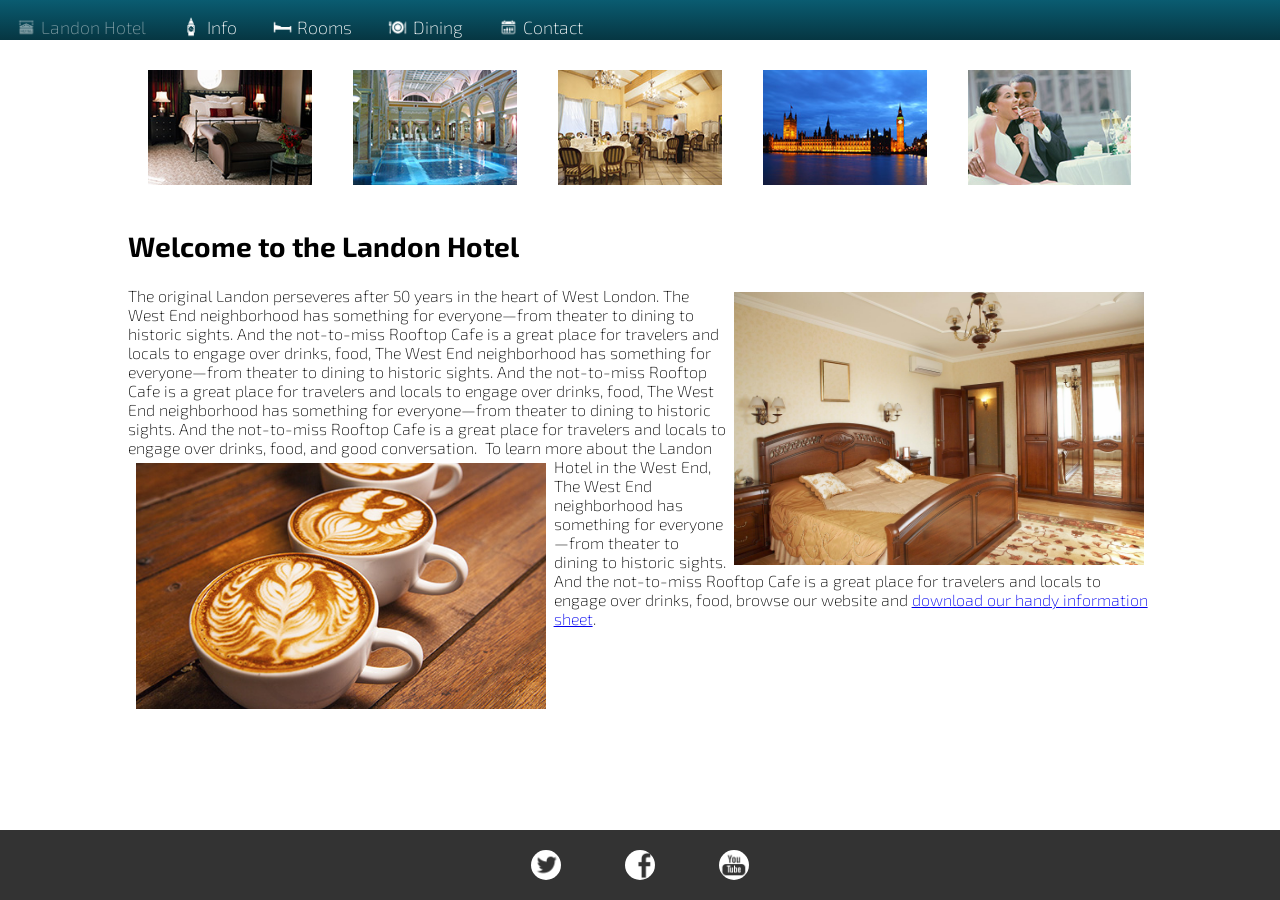
<file: Capitulo1/archivos_finales/1_3/index.html>
<!DOCTYPE html>
<html lang="en">
<head>
    <meta charset="UTF-8">
    <title>Landon Hotel</title>
    <link href="css/styles.css" rel="stylesheet">
</head>
<body>
    <div id="main-wrapper" class="index">
        <header class="degraqdado-base">
            <nav>
                <ul>
                    <li><a  class="icon icon1 disable" href="index.html">Landon Hotel</a></li>
                    <li ><a  class="icon icon2" href="info.html">Info</a></li>
                    <li ><a class="icon icon3" href="rooms.html">Rooms</a></li>
                    <li ><a class="icon icon4" href="dining.html">Dining</a></li>
                    <li><a class="icon icon5 " href="contact.html">Contact</a></li>
                </ul>
            </nav>
        </header>
        <main>
            <article class="content ">
                <div class="gallery">
                    <img src="assets/index/intro_room.jpg" alt="Intro Gallery Room Sample Pictures">
                    <img src="assets/index/intro_pool.jpg" alt="Intro Gallery Pool Sample Pictures">
                    <img src="assets/index/intro_dining.jpg" alt="Intro Gallery Dining Sample Pictures">
                    <img src="assets/index/intro_attractions.jpg" alt="Intro Gallery Attractions Sample Pictures">
                    <img class="hidesm" src="assets/index/intro_wedding.jpg" alt="Intro Gallery Dining Sample Pictures">
                </div>
                <h1>Welcome to the Landon Hotel</h1>
                <p class="contenedor-float">The original Landon perseveres after 50 years in the heart of West London. <img class="flotante" src="assets/rooms/rooms_victoria.jpg" /> The West End neighborhood has something for everyone—from theater to dining to historic sights. And the not-to-miss Rooftop Cafe is a great place for travelers and locals to engage over drinks, food, The West End neighborhood has something for everyone—from theater to dining to historic sights. And the not-to-miss Rooftop Cafe is a great place for travelers and locals to engage over drinks, food, The West End neighborhood has something for everyone—from theater to dining to historic sights. And the not-to-miss Rooftop Cafe is a great place for travelers and locals to engage over drinks, food, and good&nbsp;<img class="flotante left" src="assets/dining/dining_lattes.jpg" />conversation. &nbsp;To learn more about the Landon Hotel in the West End, The West End neighborhood has something for everyone—from theater to dining to historic sights. And the not-to-miss Rooftop Cafe is a great place for travelers and locals to engage over drinks, food, browse our website and <a href="files/landon_information_sheet_London.pdf">download our handy information sheet</a>.</p>
            </article>
        </main>

        <footer class="scene">
            <div id="socialmedia">
                <ul class="group">
                    <li><a href="https://twitter.com"><img class="icon_circle" src="assets/social/twitter.png" alt="icon for twitter"></a></li>
                    <li><a href="http://www.facebook.com"><img class="icon_circle" src="assets/social/facebook.png" alt="icon for facebook"></a></li>
                    <li><a href="http://www.youtube.com"><img class="icon_circle" src="assets/social/youtube.png" alt="icon for youtube"></a></li>
                </ul>
            </div>
        </footer>
    </div>
    <script src="js/main.js"></script>
</body>
</html>
</file>
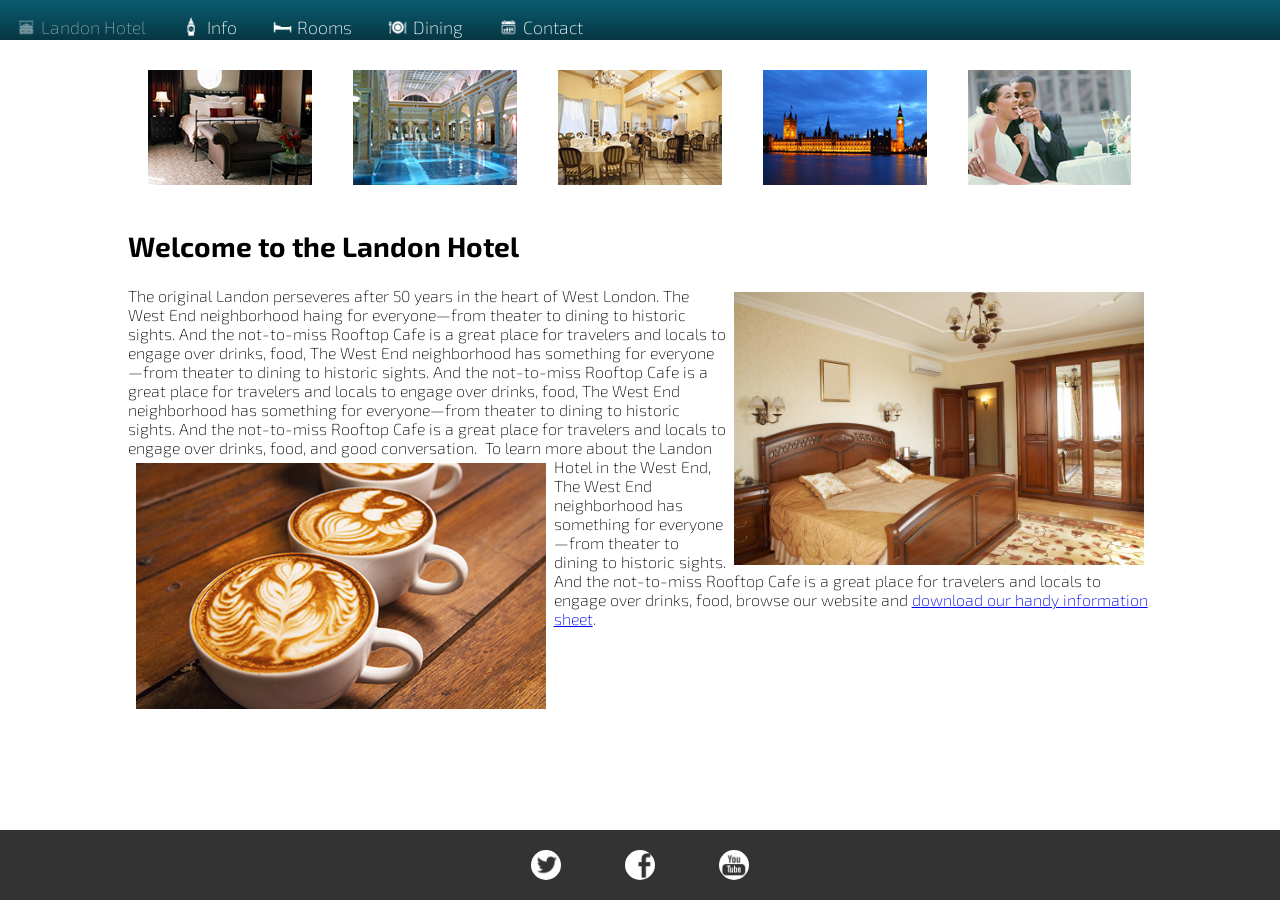
<file: Capitulo2/archivos_finales/2_1/index.html>
<!DOCTYPE html>
<html lang="en">
<head>
    <meta charset="UTF-8">
    <title>Landon Hotel</title>
    <link href="css/styles.css" rel="stylesheet">
</head>
<body>
    <div id="main-wrapper" class="index">
        <header class="degraqdado-base">
            <nav>
                <ul>
                    <li><a  class="icon icon1 disable" href="index.html">Landon Hotel</a></li>
                    <li ><a  class="icon icon2" href="info.html">Info</a></li>
                    <li ><a class="icon icon3" href="rooms.html">Rooms</a></li>
                    <li ><a class="icon icon4" href="dining.html">Dining</a></li>
                    <li><a class="icon icon5 " href="contact.html">Contact</a></li>
                </ul>
            </nav>
        </header>
        <main>
            <article class="content ">
                <div class="gallery">
                    <div class="zoon-info"><img src="assets/index/intro_room.jpg" alt="Intro Gallery Room Sample Pictures"></div>
                    <div class="zoon-info"><img src="assets/index/intro_pool.jpg" alt="Intro Gallery Pool Sample Pictures"></div>
                    <div class="zoon-info"><img src="assets/index/intro_dining.jpg" alt="Intro Gallery Dining Sample Pictures"></div>
                    <div class="zoon-info"><img src="assets/index/intro_attractions.jpg" alt="Intro Gallery Attractions Sample Pictures"></div>
                    <div class="zoon-info"><img class="hidesm" src="assets/index/intro_wedding.jpg" alt="Intro Gallery Dining Sample Pictures"></div>
                </div>
                <h1>Welcome to the Landon Hotel</h1>
                <p class="contenedor-float ">The original Landon perseveres after 50 years in the heart of West London. <img class="flotante" src="assets/rooms/rooms_victoria.jpg" /> The West End neighborhood haing for everyone—from theater to dining to historic sights. And the not-to-miss Rooftop Cafe is a great place for travelers and locals to engage over drinks, food, The West End neighborhood has something for everyone—from theater to dining to historic sights. And the not-to-miss Rooftop Cafe is a great place for travelers and locals to engage over drinks, food, The West End neighborhood has something for everyone—from theater to dining to historic sights. And the not-to-miss Rooftop Cafe is a great place for travelers and locals to engage over drinks, food, and good&nbsp;<img class="flotante left" src="assets/dining/dining_lattes.jpg" />conversation. &nbsp;To learn more about the Landon Hotel in the West End, The West End neighborhood has something for everyone—from theater to dining to historic sights. And the not-to-miss Rooftop Cafe is a great place for travelers and locals to engage over drinks, food, browse our website and <a href="files/landon_information_sheet_London.pdf">download our handy information sheet</a>.</p>
            </article>
        </main>

        <footer class="scene">
            <div id="socialmedia">
                <ul class="group">
                    <li><a href="https://twitter.com"><img class="icon_circle" src="assets/social/twitter.png" alt="icon for twitter"></a></li>
                    <li><a href="http://www.facebook.com"><img class="icon_circle" src="assets/social/facebook.png" alt="icon for facebook"></a></li>
                    <li><a href="http://www.youtube.com"><img class="icon_circle" src="assets/social/youtube.png" alt="icon for youtube"></a></li>
                </ul>
            </div>
        </footer>
    </div>
    <script src="js/main.js"></script>
</body>
</html>
</file>
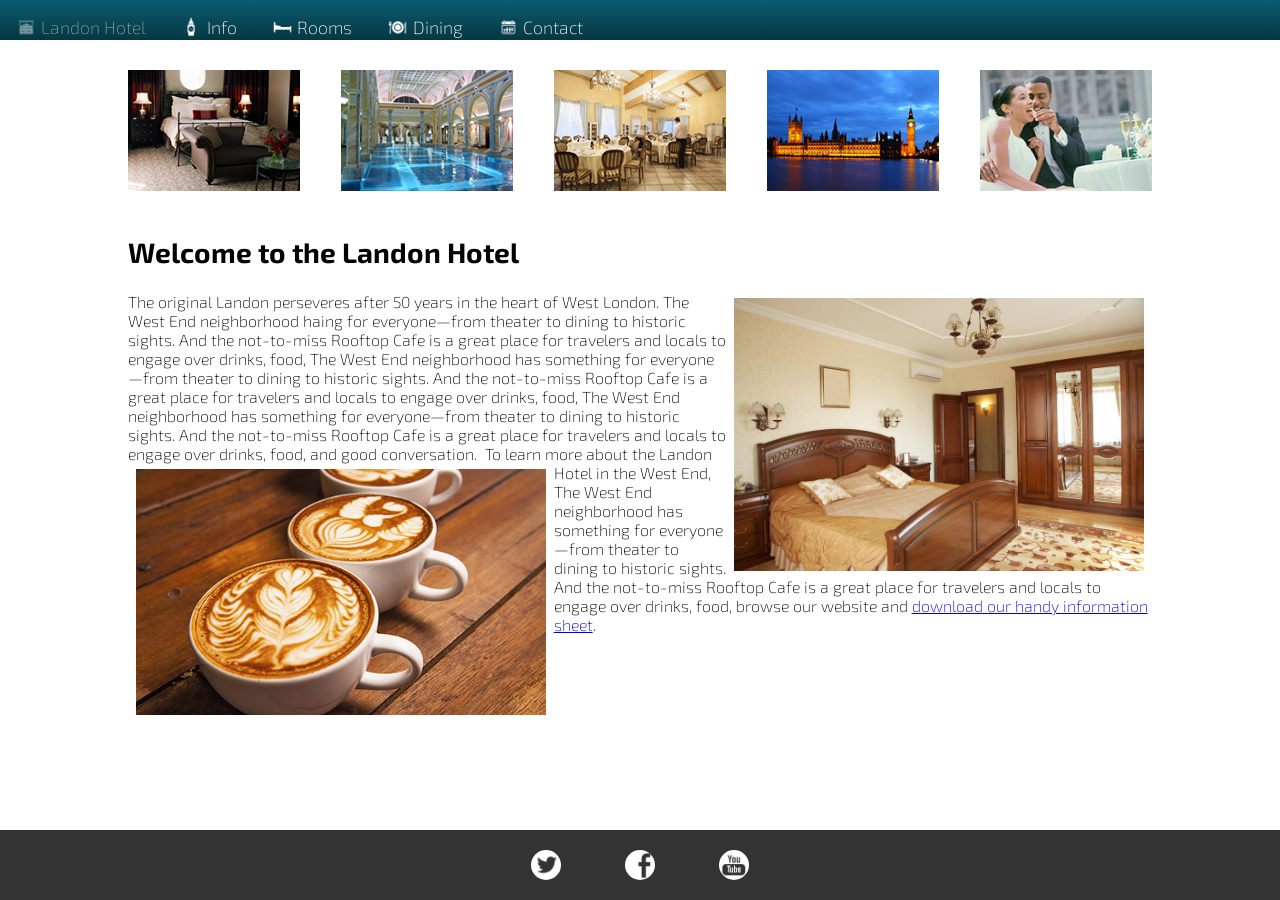
<file: Capitulo2/archivos_finales/2_5/index.html>
<!DOCTYPE html>
<html lang="en">
<head>
    <meta charset="UTF-8">
    <title>Landon Hotel</title>
    <link rel="stylesheet" href="https://use.fontawesome.com/releases/v5.8.2/css/all.css" integrity="sha384-oS3vJWv+0UjzBfQzYUhtDYW+Pj2yciDJxpsK1OYPAYjqT085Qq/1cq5FLXAZQ7Ay" crossorigin="anonymous">

    <link href="css/styles.css" rel="stylesheet">
</head>
<body>
    <div id="main-wrapper" class="index">
        <header class="degraqdado-base">
            <nav>
                <ul>
                    <li><a  class="icon icon1 disable" href="index.html">Landon Hotel</a></li>
                    <li ><a  class="icon icon2" href="info.html">Info</a></li>
                    <li ><a class="icon icon3" href="rooms.html">Rooms</a></li>
                    <li ><a class="icon icon4" href="dining.html">Dining</a></li>
                    <li><a class="icon icon5 " href="contact.html">Contact</a></li>
                </ul>
            </nav>
        </header>
        <main>
            <article class="content ">
                <div class="gallery">
                    <div class="zoon-info"><img src="assets/index/intro_room.jpg" alt="Intro Gallery Room Sample Pictures"></div>
                    <div class="zoon-info"><img src="assets/index/intro_pool.jpg" alt="Intro Gallery Pool Sample Pictures"></div>
                    <div class="zoon-info"><img src="assets/index/intro_dining.jpg" alt="Intro Gallery Dining Sample Pictures"></div>
                    <div class="zoon-info"><img src="assets/index/intro_attractions.jpg" alt="Intro Gallery Attractions Sample Pictures"></div>
                    <div class="zoon-info"><img class="hidesm" src="assets/index/intro_wedding.jpg" alt="Intro Gallery Dining Sample Pictures"></div>
                </div>
                <h1>Welcome to the Landon Hotel</h1>
                <p class="contenedor-float ">The original Landon perseveres after 50 years in the heart of West London. <img class="flotante" src="assets/rooms/rooms_victoria.jpg" /> The West End neighborhood haing for everyone—from theater to dining to historic sights. And the not-to-miss Rooftop Cafe is a great place for travelers and locals to engage over drinks, food, The West End neighborhood has something for everyone—from theater to dining to historic sights. And the not-to-miss Rooftop Cafe is a great place for travelers and locals to engage over drinks, food, The West End neighborhood has something for everyone—from theater to dining to historic sights. And the not-to-miss Rooftop Cafe is a great place for travelers and locals to engage over drinks, food, and good&nbsp;<img class="flotante left" src="assets/dining/dining_lattes.jpg" />conversation. &nbsp;To learn more about the Landon Hotel in the West End, The West End neighborhood has something for everyone—from theater to dining to historic sights. And the not-to-miss Rooftop Cafe is a great place for travelers and locals to engage over drinks, food, browse our website and <a href="files/landon_information_sheet_London.pdf">download our handy information sheet</a>.</p>
            </article>
        </main>

        <footer class="scene">
            <div id="socialmedia">
                <ul class="group">
                    <li><a href="https://twitter.com"><img class="icon_circle" src="assets/social/twitter.png" alt="icon for twitter"></a></li>
                    <li><a href="http://www.facebook.com"><img class="icon_circle" src="assets/social/facebook.png" alt="icon for facebook"></a></li>
                    <li><a href="http://www.youtube.com"><img class="icon_circle" src="assets/social/youtube.png" alt="icon for youtube"></a></li>
                </ul>
            </div>
        </footer>
    </div>
    <script src="js/main.js"></script>
</body>
</html>
</file>
<file: Capitulo1/archivos_finales/1_3/css/styles.css>
@import url(http://fonts.googleapis.com/css?family=Exo+2:400,200,600,800);
body{
   margin: 0;
   padding: 0;
   font-weight: 200;
   font-size: 1em;
   font-family: "Exo 2", "Helvetica Neue", Helvetica, Arial, sans-serif;
 }
h1{
  font-size: 1.75em;
}
h2{
  font-size: 1.5em;
}
h3{
  font-size: 1.25em;
}
a{
  font-size: 1em;
  cursor: pointer;
  user-select: none;
}
ul{
  padding: 0;
  margin: 0;
}
li{
  list-style: none;
}

.big{
  font-size: 1.4em;
}
.resaltado{
  background-color: aquamarine;
}
.small{
  font-size: 0.9em;
}

.disable{
  opacity: 0.5;
  pointer-events: none;
}
.degraqdado-base{
  background: -webkit-gradient(linear, left top, left bottom, from(#0a5c71), to(#063642));
  background: -webkit-linear-gradient(top, #0a5c71 0%, #063642 100%);
  background: -o-linear-gradient(top, #0a5c71 0%, #063642 100%);
  background: linear-gradient(to bottom, #0a5c71 0%, #063642 100%);

  background-color: #0a5c71;
  background-repeat: no-repeat;
  background-size: cover;
}


.form-group{
  margin: 15px 0;
}
.form-group label{
  width: 100px;
  display: inline-block;
}
.check-label{
  width: 50px;
}
.button{
  border: 1px solid #063642;
  display: inline-block;
  font-size: 1em;
  font-weight: normal;
  color: #ffffff;
  padding: 0.2em 0.5em;
  font-family: "Exo 2", "Helvetica Neue", Helvetica, Arial, sans-serif;
  line-height: 1.5em;
  margin: 10px 10px;
  user-select: none;
  cursor: pointer;


  transition: background 1s;
}
.button:hover{
  background-position: 0 100px;
  transition: background 1s;
}

#main-wrapper{
  position: relative;
  min-height: 100vh;
}
header {
  position: relative;
  height: 40px;
}
header nav {
  position: absolute;
  bottom: 2px;
}
header nav ul > li {
  display: inline-block;
  margin: 0 15px;
  vertical-align: baseline;
}
header nav li a {
  font-size: 1.1em;
  text-decoration: none;
  color: #FFFFFF;

}
header nav li a:hover {
  color:aquamarine;
  transition: color 1s;
}


.icon{
  background-image: url("../assets/icons/info.png");
  background-size: contain;
  background-repeat: no-repeat;
  padding-left: 1.5em;
}
.icon.icon1{
  background-image: url("../assets/icons/info.png");
}
.icon.icon2{
  background-image: url("../assets/icons/attractions.png");
}
.icon.icon3{
  background-image: url("../assets/icons/rooms.png");
}
.icon.icon4{
  background-image: url("../assets/icons/dining.png");
}
.icon.icon5{
  background-image: url("../assets/icons/events.png");
}



main {
  padding-bottom: 30px;
  width: 80%;
  margin: 10px auto 0;
}
main:after{
  content: "";
  height: 30px;
  display: block;
  padding-bottom: 20px;
  clear: both;
}

.col-iz{
  float: left;
  width: 60%;
}
.col-de{
  float: right;
  width: 36%;
}

.gallery{
  font-size: 0;
}
.gallery img{
  width: 16%;
  margin: 2%;
  box-sizing: border-box;
}

img {
  margin: 20px;
}
img.flotante{
  width: 40%;
  float: right;
  margin: 0.4em 0.5em 0;
}
img.flotante.left{
  float: left;
}
section.content img{
  max-width: 100%;
  margin: 20px auto;
}
.img_container{
  text-align: center;
}

.checklist li{
  border: 1px solid #666;
  padding: 0.25em 0.5em;
  margin: 0.4em 0.8em;
  font-size: 0.7em;
  display: inline-block;
}
#services.checklist ul > li{
  color: #ff0000;
  border-color: #ff0000;
}




footer {
  background: #333333;
  padding: 20px 0;
  position: absolute;
  bottom: 0;
  width: 100%;
  text-align: center;
  height: 30px;
}
footer li {
  display: inline-block;
  padding: 0 10px;
}
footer li a img {
  width: 30px;
  border-radius: 50%;
  overflow: hidden;
  margin: 0 20px;
}


@media (max-width: 600px) {
  body{
    font-size: 1.3em;
  }

  a{
    min-width: 40px;
    min-height: 40px;
  }

  header {
    height: auto;
  }
  header nav {
    position: initial;
  }
  header nav ul{
    margin: 0;
  }
  header nav ul > li {
    display: block;
  }
}
</file>
<file: Capitulo2/archivos_finales/2_1/css/styles.css>
@import url(http://fonts.googleapis.com/css?family=Exo+2:400,200,600,800);
body{
   margin: 0;
   padding: 0;
   font-weight: 200;
   font-size: 1em;
   font-family: "Exo 2", "Helvetica Neue", Helvetica, Arial, sans-serif;
 }
h1{
  font-size: 1.75em;
}
h2{
  font-size: 1.5em;
}
h3{
  font-size: 1.25em;
}
a{
  font-size: 1em;
  cursor: pointer;
  user-select: none;
}
ul{
  padding: 0;
  margin: 0;
}
li{
  list-style: none;
}

.big{
  font-size: 1.4em;
}
.resaltado{
  background-color: aquamarine;
}
.small{
  font-size: 0.9em;
}

.disable{
  opacity: 0.5;
  pointer-events: none;
}
.degraqdado-base{
  background: -webkit-gradient(linear, left top, left bottom, from(#0a5c71), to(#063642));
  background: -webkit-linear-gradient(top, #0a5c71 0%, #063642 100%);
  background: -o-linear-gradient(top, #0a5c71 0%, #063642 100%);
  background: linear-gradient(to bottom, #0a5c71 0%, #063642 100%);

  background-color: #0a5c71;
  background-repeat: no-repeat;
  background-size: cover;
}


.form-group{
  margin: 15px 0;
}
.form-group label{
  width: 100px;
  display: inline-block;
}
.check-label{
  width: 50px;
}
.button{
  border: 1px solid #063642;
  display: inline-block;
  font-size: 1em;
  font-weight: normal;
  color: #ffffff;
  padding: 0.2em 0.5em;
  font-family: "Exo 2", "Helvetica Neue", Helvetica, Arial, sans-serif;
  line-height: 1.5em;
  margin: 10px 10px;
  user-select: none;
  cursor: pointer;


  transition: background 1s;
}
.button:hover{
  background-position: 0 100px;
  transition: background 1s;
}

#main-wrapper{
  position: relative;
  min-height: 100vh;
}
header {
  position: relative;
  height: 40px;
}
header nav {
  position: absolute;
  bottom: 2px;
}
header nav ul > li {
  display: inline-block;
  margin: 0 15px;
  vertical-align: baseline;
}
header nav li a {
  font-size: 1.1em;
  text-decoration: none;
  color: #FFFFFF;

}
header nav li a:hover {
  color:aquamarine;
  transition: color 1s;
}


.icon{
  background-image: url("../assets/icons/info.png");
  background-size: contain;
  background-repeat: no-repeat;
  padding-left: 1.5em;
}
.icon.icon1{
  background-image: url("../assets/icons/info.png");
}
.icon.icon2{
  background-image: url("../assets/icons/attractions.png");
}
.icon.icon3{
  background-image: url("../assets/icons/rooms.png");
}
.icon.icon4{
  background-image: url("../assets/icons/dining.png");
}
.icon.icon5{
  background-image: url("../assets/icons/events.png");
}

.zoon-info{
  display: inline-block;
  position: relative;
}
.zoon-info *{
  width: 100%;
  margin: 0;
}
.zoon-info:after{
  content: "+";
  color: #FFF;
  font-size: 30px;
  text-align: center;
  font-weight: 600;

  position: absolute;
  top: 0;
  bottom: 0;
  right: 0;
  left: 0;
  margin: auto;

  border: 1px solid #fff;
  width: 40px;
  height: 40px;
  border-radius: 50%;
  background-color: rgba(0,0,0,0.6);

  display: none;
  cursor: pointer;
}
.zoon-info:hover:after{
  display: block;
}

main {
  padding-bottom: 30px;
  width: 80%;
  margin: 10px auto 0;
}
main:after{
  content: "";
  height: 30px;
  display: block;
  padding-bottom: 20px;
  clear: both;
}

.col-iz{
  float: left;
  width: 60%;
}
.col-de{
  float: right;
  width: 36%;
}

.gallery{
  font-size: 0;
}
.gallery .zoon-info{
  width: 16%;
  margin: 2%;
  box-sizing: border-box;
}

img {
  margin: 20px;
}
img.flotante{
  width: 40%;
  float: right;
  margin: 0.4em 0.5em 0;
}
img.flotante.left{
  float: left;
}
section.content img{
  max-width: 100%;
  margin: 20px auto;
}
.img_container{
  text-align: center;
}

.checklist li{
  border: 1px solid #666;
  padding: 0.25em 0.5em;
  margin: 0.4em 0.8em;
  font-size: 0.7em;
  display: inline-block;
}
#services.checklist ul > li{
  color: #ff0000;
  border-color: #ff0000;
}




footer {
  background: #333333;
  padding: 20px 0;
  position: absolute;
  bottom: 0;
  width: 100%;
  text-align: center;
  height: 30px;
}
footer li {
  display: inline-block;
  padding: 0 10px;
}
footer li a img {
  width: 30px;
  border-radius: 50%;
  overflow: hidden;
  margin: 0 20px;
}


@media (max-width: 600px) {
  body{
    font-size: 1.3em;
  }

  a{
    min-width: 40px;
    min-height: 40px;
  }

  header {
    height: auto;
  }
  header nav {
    position: initial;
  }
  header nav ul{
    margin: 0;
  }
  header nav ul > li {
    display: block;
  }
}
</file>
<file: Capitulo2/archivos_finales/2_5/css/styles.css>
@import url(http://fonts.googleapis.com/css?family=Exo+2:400,200,600,800);
body{
   margin: 0;
   padding: 0;
   font-weight: 200;
   font-size: 1em;
   font-family: "Exo 2", "Helvetica Neue", Helvetica, Arial, sans-serif;
 }
h1{
  font-size: 1.75em;
}
h2{
  font-size: 1.5em;
}
h3{
  font-size: 1.25em;
}
a{
  font-size: 1em;
  cursor: pointer;
  user-select: none;
}
ul{
  padding: 0;
  margin: 0;
}
li{
  list-style: none;
}

.big{
  font-size: 1.4em;
}
.resaltado{
  background-color: aquamarine;
  position: relative;
}
.resaltado:hover:after{
  content: "\f05a";
  font-family: "Font Awesome 5 Free";
  font-weight: 900;
  font-size: 2em;
  color: #000;
  position: absolute;
  top: -0.5em;
  left: -0.5em;
}

.small{
  font-size: 0.9em;
}

.disable{
  opacity: 0.5;
  pointer-events: none;
}
.degraqdado-base{
  background: -webkit-gradient(linear, left top, left bottom, from(#0a5c71), to(#063642));
  background: -webkit-linear-gradient(top, #0a5c71 0%, #063642 100%);
  background: -o-linear-gradient(top, #0a5c71 0%, #063642 100%);
  background: linear-gradient(to bottom, #0a5c71 0%, #063642 100%);

  background-color: #0a5c71;
  background-repeat: no-repeat;
  background-size: cover;
}


.form-group{
  margin: 15px 0;
}
.form-group label{
  width: 100px;
  display: inline-block;
}
.check-label{
  width: 50px;
}
.button{
  border: 1px solid #063642;
  display: inline-block;
  font-size: 1em;
  font-weight: normal;
  color: #ffffff;
  padding: 0.2em 0.5em;
  font-family: "Exo 2", "Helvetica Neue", Helvetica, Arial, sans-serif;
  line-height: 1.5em;
  margin: 10px 10px;
  user-select: none;
  cursor: pointer;


  transition: background 1s;
}
.button:hover{
  background-position: 0 100px;
  transition: background 1s;
}

#main-wrapper{
  position: relative;
  min-height: 100vh;
}
header {
  position: relative;
  height: 40px;
}
header nav {
  position: absolute;
  bottom: 2px;
}
header nav ul > li {
  display: inline-block;
  margin: 0 15px;
  vertical-align: baseline;
}
header nav li a {
  font-size: 1.1em;
  text-decoration: none;
  color: #FFFFFF;

}
header nav li a:hover {
  color:aquamarine;
  transition: color 1s;
}


.icon{
  background-image: url("../assets/icons/info.png");
  background-size: contain;
  background-repeat: no-repeat;
  padding-left: 1.5em;
}
.icon.icon1{
  background-image: url("../assets/icons/info.png");
}
.icon.icon2{
  background-image: url("../assets/icons/attractions.png");
}
.icon.icon3{
  background-image: url("../assets/icons/rooms.png");
}
.icon.icon4{
  background-image: url("../assets/icons/dining.png");
}
.icon.icon5{
  background-image: url("../assets/icons/events.png");
}

.zoon-info{
  display: inline-block;
  position: relative;
}
.zoon-info *{
  width: 100%;
  margin: 0;
}
.zoon-info:after{
  content: "+";
  color: #FFF;
  font-size: 30px;
  text-align: center;
  font-weight: 600;

  position: absolute;
  top: 0;
  bottom: 0;
  right: 0;
  left: 0;
  margin: auto;

  border: 1px solid #fff;
  width: 40px;
  height: 40px;
  border-radius: 50%;
  background-color: rgba(0,0,0,0.6);

  display: none;
  cursor: pointer;
}
.zoon-info:hover:after{
  display: block;
}

.listado-bonito li{
  margin: 4px 0;
  background-color: #e8e8e8;
  padding: 0.2em 0.5em ;
}
.listado-bonito li:nth-child(even){
  background-color: #fff;
}

main {
  padding-bottom: 30px;
  width: 80%;
  margin: 10px auto 0;
}
main:after{
  content: "";
  height: 30px;
  display: block;
  padding-bottom: 20px;
  clear: both;
}

.col-iz{
  float: left;
  width: 60%;
}
.col-de{
  float: right;
  width: 36%;
}

.gallery{
  font-size: 0;
}
.gallery .zoon-info{
  width: calc(20% - (16%/5));
  margin: 2% 4%;
  margin-left: 0;
  box-sizing: border-box;
}
.gallery .zoon-info:last-child{
  margin-right: 0;
}

img {
  margin: 20px;
}
img.flotante{
  width: 40%;
  float: right;
  margin: 0.4em 0.5em 0;
}
img.flotante.left{
  float: left;
}
section.content img{
  max-width: 100%;
  margin: 20px auto;
}
.img_container{
  text-align: center;
}

.checklist li{
  border: 1px solid #666;
  padding: 0.25em 0.5em;
  margin: 0.4em 0.8em;
  font-size: 0.7em;
  display: inline-block;
}
#services.checklist ul > li{
  color: #ff0000;
  border-color: #ff0000;
}




footer {
  background: #333333;
  padding: 20px 0;
  position: absolute;
  bottom: 0;
  width: 100%;
  text-align: center;
  height: 30px;
}
footer li {
  display: inline-block;
  padding: 0 10px;
}
footer li a img {
  width: 30px;
  border-radius: 50%;
  overflow: hidden;
  margin: 0 20px;
}


@media (max-width: 600px) {
  body{
    font-size: 1.3em;
  }

  a{
    min-width: 40px;
    min-height: 40px;
  }

  header {
    height: auto;
  }
  header nav {
    position: initial;
  }
  header nav ul{
    margin: 0;
  }
  header nav ul > li {
    display: block;
  }
}
</file>
